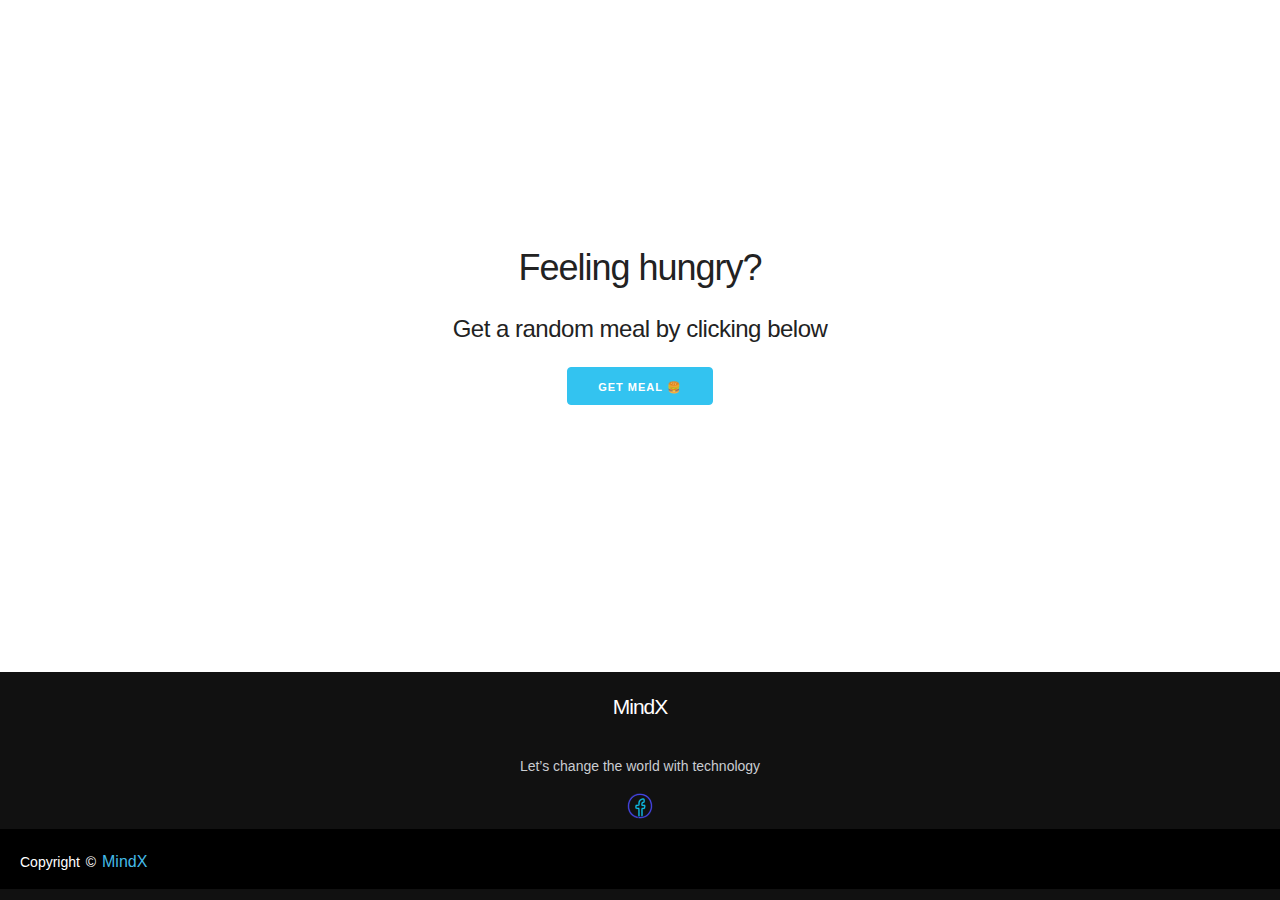
<file: B.Code Challenge/index.html>
<!DOCTYPE html>
<html lang="en">

<head>
	<meta http-equiv="Content-Type" content="text/html; charset=UTF-8">
	<title>Random Meal Generator</title>
	<!-- CSS -->
	<link rel="stylesheet" href="https://cdnjs.cloudflare.com/ajax/libs/font-awesome/6.1.1/css/all.min.css">
	<link rel="stylesheet" href="./assets/css/style.css">
	<link rel="stylesheet" href="./assets/css/footer.css">
	<!-- jQuery-->
	<script src="https://ajax.googleapis.com/ajax/libs/jquery/3.6.0/jquery.min.js"></script>
</head>

<body>
	<div class="container">
		<div class="row text-center">
			<h3>
				Feeling hungry?
			</h3>
			<h5>Get a random meal by clicking below</h5>
			<button class="button-primary" id="get_meal">Get Meal 🍔</button>

		</div>
		<div id="meal" class="row meal"></div>
	</div>
	<footer>
		<div class="footer-content">
			<h3>MindX</h3>
			<p>Let’s change the world with technology</p>
			<a href="https://www.facebook.com/MindX.School" target="_blank"><img src="./assets/img/icons8-facebook.svg"></a>
		</div>
		<div class="footer-bottom">
			<p>
				copyright &copy; <a href="#">MindX</a>				
			</p>			
		</div>
		
	</footer>
	<script src="./assets/js/script.js" defer></script>
</body>

</html>
</file>
<file: B.Code Challenge/assets/css/style.css>
@import url('https://fonts.googleapis.com/css?family=Muli&display=swap');

* {
	box-sizing: border-box;
}

body {
	display: flex;
	flex-direction: column;
	justify-content: center;
	align-items: center;
	/* padding: 30px 0; */
	min-height: 100vh;
	overflow-x: hidden;
	margin: 0px;
}

img {
	max-width: 100%;
}

p {
	margin-bottom: 5px;
}

h3 {
	margin: 0;
}

h5 {
	margin: 10px 0;
}

li {
	margin-bottom: 0;
}

.meal {
	margin: 20px 0;
}

.text-center {
	text-align: center;
}

.videoWrapper {
	position: relative;
	padding-bottom: 56.25%;
	padding-top: 25px;
	height: 0;
}

.videoWrapper iframe {
	position: absolute;
	top: 0;
	left: 0;
	width: 100%;
	height: 100%;
}

header.masthead {
	padding-top: 10.5rem;
	padding-bottom: 6rem;
	text-align: center;
	color: #fff;
	background-image: url("../assets/img/meals-banner.jpg");
	background-repeat: no-repeat;
	background-attachment: scroll;
	background-position: center center;
	background-size: cover;
}

header.masthead .masthead-subheading {
	font-size: 1.5rem;
	font-style: italic;
	line-height: 1.5rem;
	margin-bottom: 25px;
	font-family: "Roboto Slab", -apple-system, BlinkMacSystemFont, "Segoe UI", Roboto, "Helvetica Neue", Arial, sans-serif, "Apple Color Emoji", "Segoe UI Emoji", "Segoe UI Symbol", "Noto Color Emoji";
}

header.masthead .masthead-heading {
	font-size: 3.25rem;
	font-weight: 700;
	line-height: 3.25rem;
	margin-bottom: 2rem;
	font-family: "Montserrat", -apple-system, BlinkMacSystemFont, "Segoe UI", Roboto, "Helvetica Neue", Arial, sans-serif, "Apple Color Emoji", "Segoe UI Emoji", "Segoe UI Symbol", "Noto Color Emoji";
}

@media (min-width: 768px) {
	header.masthead {
		padding-top: 17rem;
		padding-bottom: 12.5rem;
	}

	header.masthead .masthead-subheading {
		font-size: 2.25rem;
		font-style: italic;
		line-height: 2.25rem;
		margin-bottom: 2rem;
	}

	header.masthead .masthead-heading {
		font-size: 4.5rem;
		font-weight: 700;
		line-height: 4.5rem;
		margin-bottom: 4rem;
	}
}

.container {
    position: relative;
    width: 100%;
    max-width: 960px;
    margin: 50px 0px 250px 0px;
    padding: 0 20px;
    box-sizing: border-box
}

.column,
.columns {
    width: 100%;
    float: left;
    box-sizing: border-box
}

@media (min-width:400px) {
    .container {
        width: 85%;
        padding: 0
    }
}

@media (min-width:550px) {
    .container {
        width: 80%
    }

    .column,
    .columns {
        margin-left: 4%
    }

    .column:first-child,
    .columns:first-child {
        margin-left: 0
    }

    .one.column,
    .one.columns {
        width: 4.66666666667%
    }

    .two.columns {
        width: 13.3333333333%
    }

    .three.columns {
        width: 22%
    }

    .four.columns {
        width: 30.6666666667%
    }

    .five.columns {
        width: 39.3333333333%
    }

    .six.columns {
        width: 48%
    }

    .seven.columns {
        width: 56.6666666667%
    }

    .eight.columns {
        width: 65.3333333333%
    }

    .nine.columns {
        width: 74%
    }

    .ten.columns {
        width: 82.6666666667%
    }

    .eleven.columns {
        width: 91.3333333333%
    }

    .twelve.columns {
        width: 100%;
        margin-left: 0
    }

    .one-third.column {
        width: 30.6666666667%
    }

    .two-thirds.column {
        width: 65.3333333333%
    }

    .one-half.column {
        width: 48%
    }

    .offset-by-one.column,
    .offset-by-one.columns {
        margin-left: 8.66666666667%
    }

    .offset-by-two.column,
    .offset-by-two.columns {
        margin-left: 17.3333333333%
    }

    .offset-by-three.column,
    .offset-by-three.columns {
        margin-left: 26%
    }

    .offset-by-four.column,
    .offset-by-four.columns {
        margin-left: 34.6666666667%
    }

    .offset-by-five.column,
    .offset-by-five.columns {
        margin-left: 43.3333333333%
    }

    .offset-by-six.column,
    .offset-by-six.columns {
        margin-left: 52%
    }

    .offset-by-seven.column,
    .offset-by-seven.columns {
        margin-left: 60.6666666667%
    }

    .offset-by-eight.column,
    .offset-by-eight.columns {
        margin-left: 69.3333333333%
    }

    .offset-by-nine.column,
    .offset-by-nine.columns {
        margin-left: 78%
    }

    .offset-by-ten.column,
    .offset-by-ten.columns {
        margin-left: 86.6666666667%
    }

    .offset-by-eleven.column,
    .offset-by-eleven.columns {
        margin-left: 95.3333333333%
    }

    .offset-by-one-third.column,
    .offset-by-one-third.columns {
        margin-left: 34.6666666667%
    }

    .offset-by-two-thirds.column,
    .offset-by-two-thirds.columns {
        margin-left: 69.3333333333%
    }

    .offset-by-one-half.column,
    .offset-by-one-half.columns {
        margin-left: 52%
    }
}

html {
    font-size: 62.5%
}

body {
    font-size: 1.5em;
    line-height: 1.6;
    font-weight: 400;
    font-family: Raleway, HelveticaNeue, "Helvetica Neue", Helvetica, Arial, sans-serif;
    color: #222
}

h1,
h2,
h3,
h4,
h5,
h6 {
    margin-top: 0;
    margin-bottom: 2rem;
    font-weight: 300
}

h1 {
    font-size: 4rem;
    line-height: 1.2;
    letter-spacing: -.1rem
}

h2 {
    font-size: 3.6rem;
    line-height: 1.25;
    letter-spacing: -.1rem
}

h3 {
    font-size: 3rem;
    line-height: 1.3;
    letter-spacing: -.1rem
}

h4 {
    font-size: 2.4rem;
    line-height: 1.35;
    letter-spacing: -.08rem
}

h5 {
    font-size: 1.8rem;
    line-height: 1.5;
    letter-spacing: -.05rem
}

h6 {
    font-size: 1.5rem;
    line-height: 1.6;
    letter-spacing: 0
}

@media (min-width:550px) {
    h1 {
        font-size: 5rem
    }

    h2 {
        font-size: 4.2rem
    }

    h3 {
        font-size: 3.6rem
    }

    h4 {
        font-size: 3rem
    }

    h5 {
        font-size: 2.4rem
    }

    h6 {
        font-size: 1.5rem
    }
}

p {
    margin-top: 0
}

a {
    color: #1EAEDB
}

a:hover {
    color: #0FA0CE
}

.button,
button,
input[type=button],
input[type=reset],
input[type=submit] {
    display: inline-block;
    height: 38px;
    padding: 0 30px;
    /* color: #555; */
    text-align: center;
    font-size: 11px;
    font-weight: 600;
    line-height: 38px;
    letter-spacing: .1rem;
    text-transform: uppercase;
    text-decoration: none;
    white-space: nowrap;
    /* background-color: transparent; */
    border-radius: 4px;
    border: 1px solid #bbb;
    cursor: pointer;
    box-sizing: border-box
}

.button:focus,
.button:hover,
button:focus,
button:hover,
input[type=button]:focus,
input[type=button]:hover,
input[type=reset]:focus,
input[type=reset]:hover,
input[type=submit]:focus,
input[type=submit]:hover {
    color: #333;
    border-color: #888;
    outline: 0
}

.button.button-primary,
button.button-primary,
input[type=button].button-primary,
input[type=reset].button-primary,
input[type=submit].button-primary {
    color: #FFF;
    background-color: #33C3F0;
    border-color: #33C3F0
}

.button.button-primary:focus,
.button.button-primary:hover,
button.button-primary:focus,
button.button-primary:hover,
input[type=button].button-primary:focus,
input[type=button].button-primary:hover,
input[type=reset].button-primary:focus,
input[type=reset].button-primary:hover,
input[type=submit].button-primary:focus,
input[type=submit].button-primary:hover {
    color: #FFF;
    background-color: #1EAEDB;
    border-color: #1EAEDB
}

input[type=email],
input[type=number],
input[type=password],
input[type=search],
input[type=tel],
input[type=text],
input[type=url],
select,
textarea {
    height: 38px;
    padding: 6px 10px;
    background-color: #fff;
    border: 1px solid #D1D1D1;
    border-radius: 4px;
    box-shadow: none;
    box-sizing: border-box
}

input[type=email],
input[type=number],
input[type=password],
input[type=search],
input[type=tel],
input[type=text],
input[type=url],
textarea {
    -webkit-appearance: none;
    -moz-appearance: none;
    appearance: none
}

textarea {
    min-height: 65px;
    padding-top: 6px;
    padding-bottom: 6px
}

input[type=email]:focus,
input[type=number]:focus,
input[type=password]:focus,
input[type=search]:focus,
input[type=tel]:focus,
input[type=text]:focus,
input[type=url]:focus,
select:focus,
textarea:focus {
    border: 1px solid #33C3F0;
    outline: 0
}

label,
legend {
    display: block;
    margin-bottom: .5rem;
    font-weight: 600
}

fieldset {
    padding: 0;
    border-width: 0
}

input[type=checkbox],
input[type=radio] {
    display: inline
}

label>.label-body {
    display: inline-block;
    margin-left: .5rem;
    font-weight: 400
}

ul {
    list-style: circle inside
}

ol {
    list-style: decimal inside
}

ol,
ul {
    padding-left: 0;
    margin-top: 0
}

ol ol,
ol ul,
ul ol,
ul ul {
    margin: 1.5rem 0 1.5rem 3rem;
    font-size: 90%
}

li {
    margin-bottom: 1rem
}

code {
    padding: .2rem .5rem;
    margin: 0 .2rem;
    font-size: 90%;
    white-space: nowrap;
    background: #F1F1F1;
    border: 1px solid #E1E1E1;
    border-radius: 4px
}

pre>code {
    display: block;
    padding: 1rem 1.5rem;
    white-space: pre
}

td,
th {
    padding: 12px 15px;
    text-align: left;
    border-bottom: 1px solid #E1E1E1
}

td:first-child,
th:first-child {
    padding-left: 0
}

td:last-child,
th:last-child {
    padding-right: 0
}

.button,
button {
    margin-bottom: 1rem
}

fieldset,
input,
select,
textarea {
    margin-bottom: 1.5rem
}

blockquote,
dl,
figure,
form,
ol,
p,
pre,
table,
ul {
    margin-bottom: 2.5rem
}

.u-full-width {
    width: 100%;
    box-sizing: border-box
}

.u-max-full-width {
    max-width: 100%;
    box-sizing: border-box
}

.u-pull-right {
    float: right
}

.u-pull-left {
    float: left
}

hr {
    margin-top: 3rem;
    margin-bottom: 3.5rem;
    border-width: 0;
    border-top: 1px solid #E1E1E1
}

.container:after,
.row:after,
.u-cf {
    content: "";
    display: table;
    clear: both
}

.loading {
    display: block;
    background: url(spinner.gif) no-repeat center middle;
    width: 124px;
    height: 124px;
    margin: 0 auto;
}
/* Hide all the children of the 'loading' element */
.loading * {
    display: none;  
}
</file>
<file: B.Code Challenge/assets/css/footer.css>
footer {
    position: fixed;
    bottom: 0;
    left: 0;
    right: 0;
    background: #111;
    height: auto;
    width: 100vw;
    padding-top: 20px;
    color: #fff;
}

.footer-content {
    display: flex;
    align-items: center;
    justify-content: center;
    flex-direction: column;
    text-align: center;
}

.footer-content h3 {
    font-size: 2.1rem;
    font-weight: 500;
    text-transform: capitalize;
    line-height: 3rem;
}

.footer-content p {
    max-width: 500px;
    margin: 10px auto;
    line-height: 28px;
    font-size: 14px;
    color: #cacdd2;
}

.socials {
    list-style: none;
    display: flex;
    align-items: center;
    justify-content: center;
    margin: 1rem 0 3rem 0;
}

.socials li {
    margin: 0 10px;
}

.socials a {
    text-decoration: none;
    color: #fff;
    border: 1.1px solid white;
    padding: 5px;

    border-radius: 50%;

}

.socials a i {
    font-size: 1.1rem;
    width: 20px;


    transition: color .4s ease;

}

.socials a:hover i {
    color: aqua;
}

.footer-bottom {
    background: #000;
    width: 100vw;
    padding: 20px;
    padding-bottom: 40px;
    text-align: center;
}

.footer-bottom p {
    float: left;
    font-size: 14px;
    word-spacing: 2px;
    text-transform: capitalize;
}

.footer-bottom p a {
    color: #44bae8;
    font-size: 16px;
    text-decoration: none;
}

.footer-bottom span {
    text-transform: uppercase;
    opacity: .4;
    font-weight: 200;
}

.footer-menu {
    float: right;

}

.footer-menu ul {
    display: flex;
}

.footer-menu ul li {
    padding-right: 10px;
    display: block;
}

.footer-menu ul li a {
    color: #cfd2d6;
    text-decoration: none;
}

.footer-menu ul li a:hover {
    color: #27bcda;
}

@media (max-width:500px) {
    .footer-menu ul {
        display: flex;
        margin-top: 10px;
        margin-bottom: 20px;
    }
}
</file>
